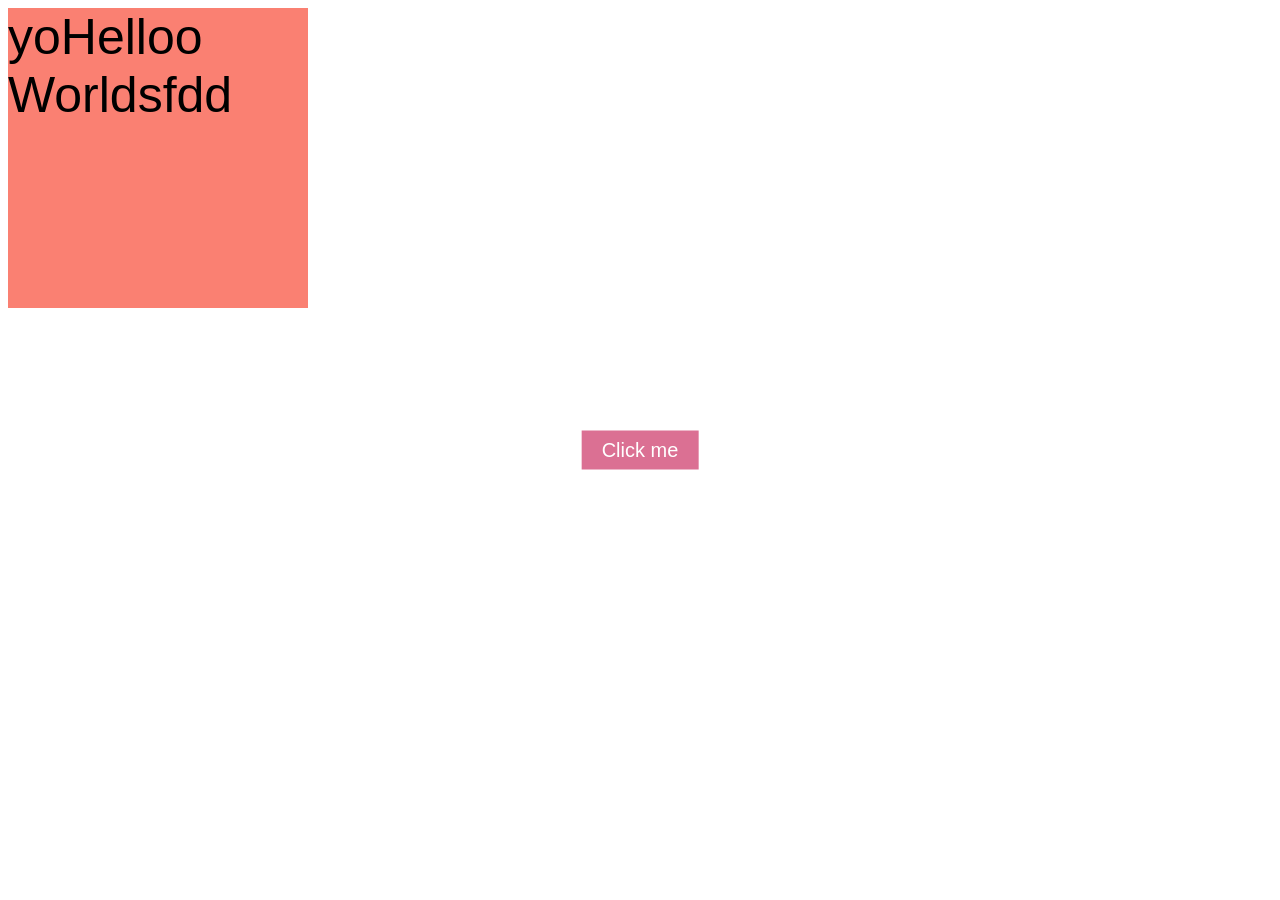
<file: 4/index.html>
<!DOCTYPE html>
<html lang="en">
<head>
    <meta charset="UTF-8">
    <meta name="viewport" content="width=device-width, initial-scale=1.0">
    <title>Landing Page 4</title>
    <link rel="stylesheet" href="style.css">
</head>
<body>
    <div id="box">Helloo Worlds</div>

    <button >Click me</button>
</body>
</html>
</file>
<file: 4/style.css>
body {
    height: 100%;
    width: 100%;
    font-size: 50px;
    font-family: "Roboto", sans-serif;
}

#box {
    height: 300px;
    width: 300px;
    background-color: salmon;
    border: 2px solidblack;
}
#box::before{
    content: "yo";
}
#box::after{
    content: "fdd";
}
button {
    padding: 8px 20px;
    font-size: 20px;
    border: none;
    background-color: palevioletred;
    color: white;
    position: absolute;
    top: 50%;
    left: 50%;
    transform: translate(-50%, -50%);
}
button::before{
    content: "";
    position: absolute;
    height: 100%;
    background-color: antiquewhite;
    top: 0;
    left: 0;
    z-index: -1;
    
}
button:hover::before{
    transform: scale(1.4);

}
</file>
